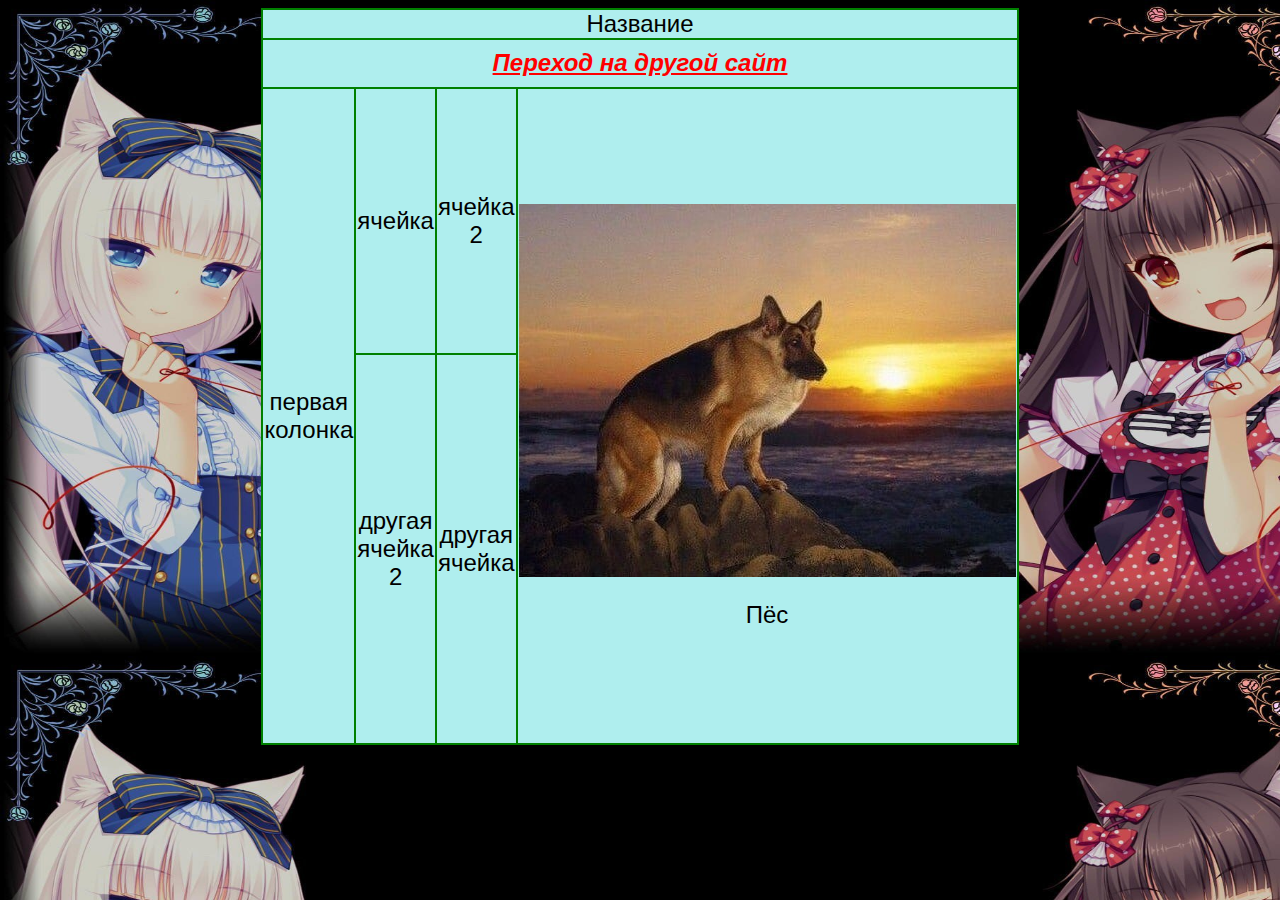
<file: index.html>
<html>
<head>
<meta charset="utf-8">
<title>Сайт</title>
<link rel="shortcut icon" href="favicon.ico">
<link rel="stylesheet" href="style.css">
</head>
<body>

<table align="center" width="50%" height="80%">
<caption >Название</caption>
	<tr >
	<th colspan = "4">
	<a href = "index2.html" target="new">Переход на другой сайт</a>
	</th>
	</tr>
	<tr align="center">
	<td rowspan = "2">первая колонка</td>
	<td> ячейка </td>
	<td> ячейка 2 </td>
	<td rowspan="2"> 
	<img src="Пёс.jpg" alt="Pes"></img> 
	<p> Пёс<p>
	</td>
	
	</tr>
	<tr align="center">
	<td>другая ячейка 2</td>
	<td>другая ячейка</td>
	
	</tr>
	
	
</table>
<script src="script.js"> </script>
</body>
</html>
</file>
<file: style.css>
table, td, th{border: 2px solid green; border-collapse: collapse;}
caption, table { font-family: Arial}
table {font-size: 24px}
caption {border-right: 2px solid green; border-left: 2px solid green; border-top: 2px solid green; border-collapse: collapse;}
	a { color: red; font-style: italic }
table, caption{background-color: #AFEEEE}
body {background: url(wallpapers.jpg); background-size: 1360px 656px }
</file>
